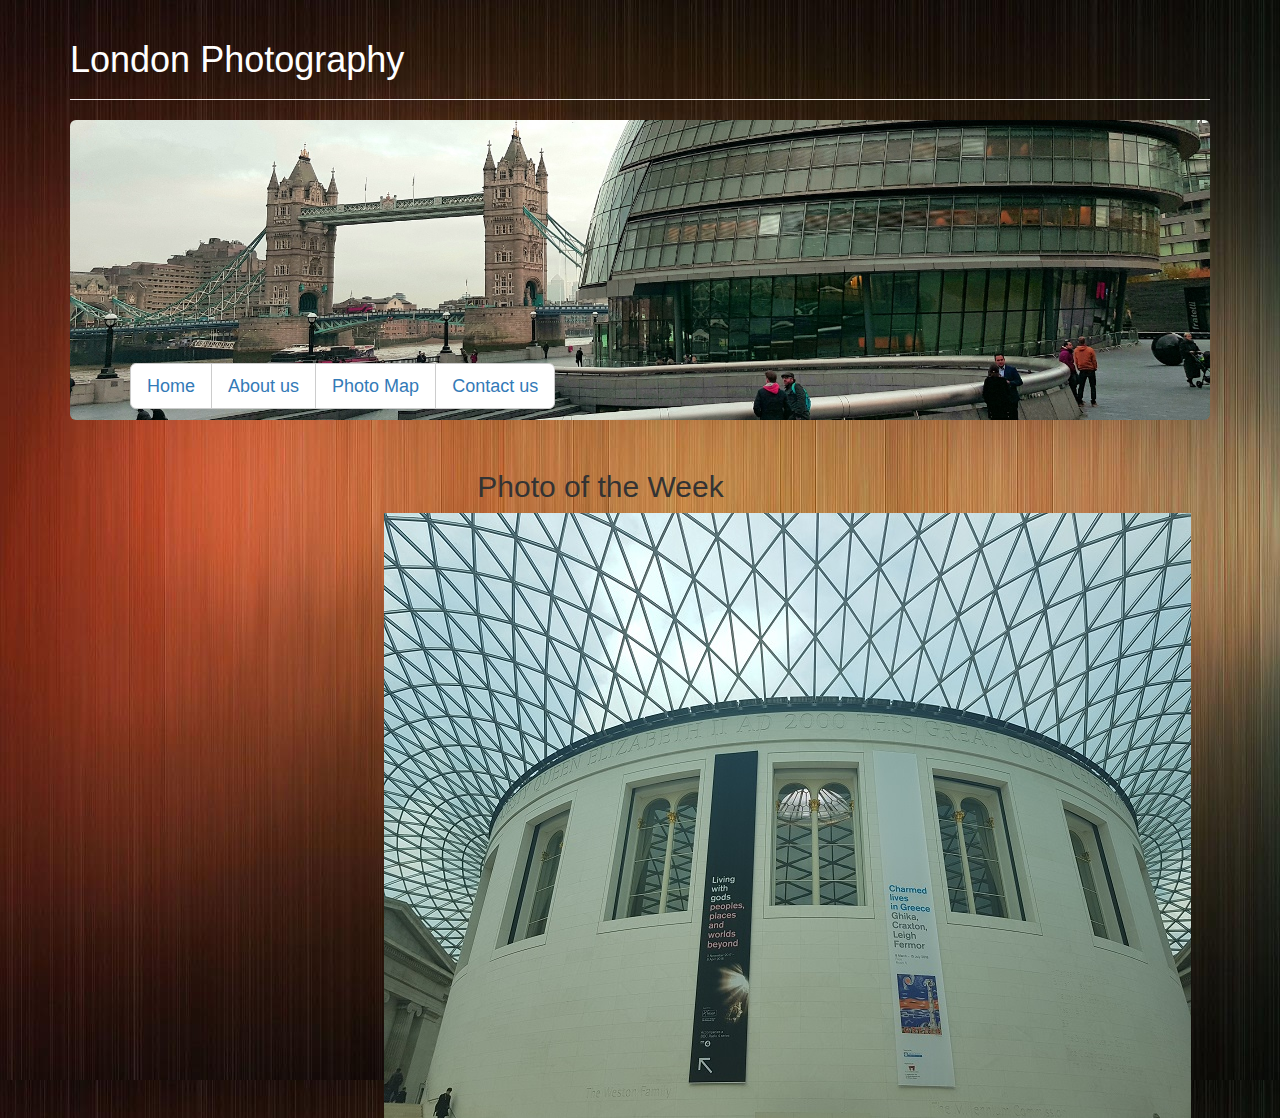
<file: index.html>
<!DOCTYPE html>
<html>
<head>
  <title>London Photos</title>
  <meta charset="utf-8">
  <meta name="viewport" content="width= device-width, initial-scale=1">
  <link rel="stylesheet" type= "text/css" href="https://maxcdn.bootstrapcdn.com/bootstrap/3.3.7/css/bootstrap.min.css">
  <link rel="stylesheet" type="text/css" href="css.css">

</head>

<body>
  <body background="background2.jpg">

<div class="container">
  <div class="page-header">
  <h1>London Photography</h1>
</div>

<!-- Jumbotron enlarges fonts and puts everything in a big grey box - but set to purple in STYLE above-->
<div class="jumbotron">


  <p>
    <div class="btn-group btn-group-lg" role="group" margin-bottom:0>
      <button type="button" class="btn btn-default"><a href="index.html">Home</button></a>
      <button type="button" class="btn btn-default"><a href="about.html">About us</button></a>
      <button type="button" class="btn btn-default"><a href="photo_map.html">Photo Map</button></a>
      <button type="button" class="btn btn-default"><a href="contact.html">Contact us</button></a>
    </div>
  </p>
</div>
</div>

<div class="row">

  <div class="col-sm-6">
  <h2>Photo of the Week</h2>
  <img class= week src="week.jpg"
  </div>
<div class="row">

</div>




<script src="https://ajax.googleapis.com/ajax/libs/jquery/2.1.3/jquery.min.js"></script>
<script src="https://maxcdn.bootstrapcdn.com/bootstrap/3.3.5/js/bootstrap.min.js"></script>
</div>


</body>
</body>
</html>
</file>
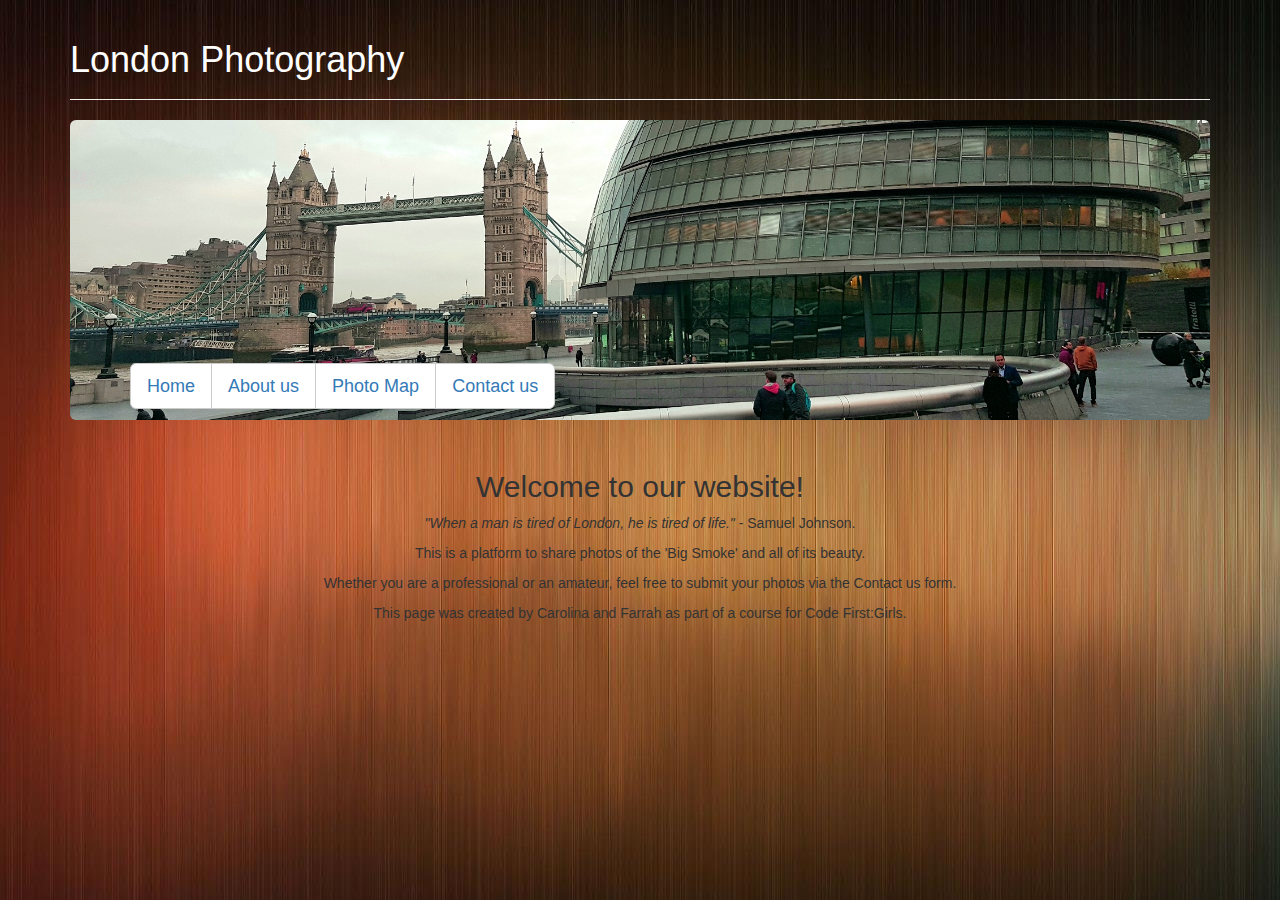
<file: about.html>
<!DOCTYPE html>
<html>
<head>
  <title>About</title>
  <meta charset="utf-8">
  <meta name="viewport" content="width= device-width, initial-scale=1">
  <link rel="stylesheet" type= "text/css" href="https://maxcdn.bootstrapcdn.com/bootstrap/3.3.7/css/bootstrap.min.css">
  <link rel="stylesheet" type="text/css" href="css.css">

</head>

<body>

<div class="container">
  <div class="page-header">
  <h1>London Photography</h1>
</div>

<!-- Jumbotron enlarges fonts and puts everything in a big grey box - but set to purple in STYLE above-->
<div class="jumbotron">


  <p>
    <div class="btn-group btn-group-lg" role="group">
      <button type="button" class="btn btn-default"><a href="index.html">Home</button></a>
      <button type="button" class="btn btn-default"><a href="about.html">About us</button></a>
      <button type="button" class="btn btn-default"><a href="photo_map.html">Photo Map</button></a>
      <button type="button" class="btn btn-default"><a href="contact.html">Contact us</button></a>
    </div>
  </p>
</div>
</div>

<div class="col-xs-12" style="text-align:center">
<div class="abouttext">
  <h2>Welcome to our website!</h2>

    <p><i>"When a man is tired of London, he is tired of life."</i> - Samuel Johnson.</p>

    <p>This is a platform to share photos of the 'Big Smoke' and all of its beauty.</p>

    <p>Whether you are a professional or an amateur, feel free to submit your photos via the Contact us form. </p>

    <p>This page was created by Carolina and Farrah as part of a course for Code First:Girls. </p>
</div>
</div>





<script src="https://ajax.googleapis.com/ajax/libs/jquery/2.1.3/jquery.min.js"></script>
<script src="https://maxcdn.bootstrapcdn.com/bootstrap/3.3.5/js/bootstrap.min.js"></script>
</body>
</body>
</html>
</file>
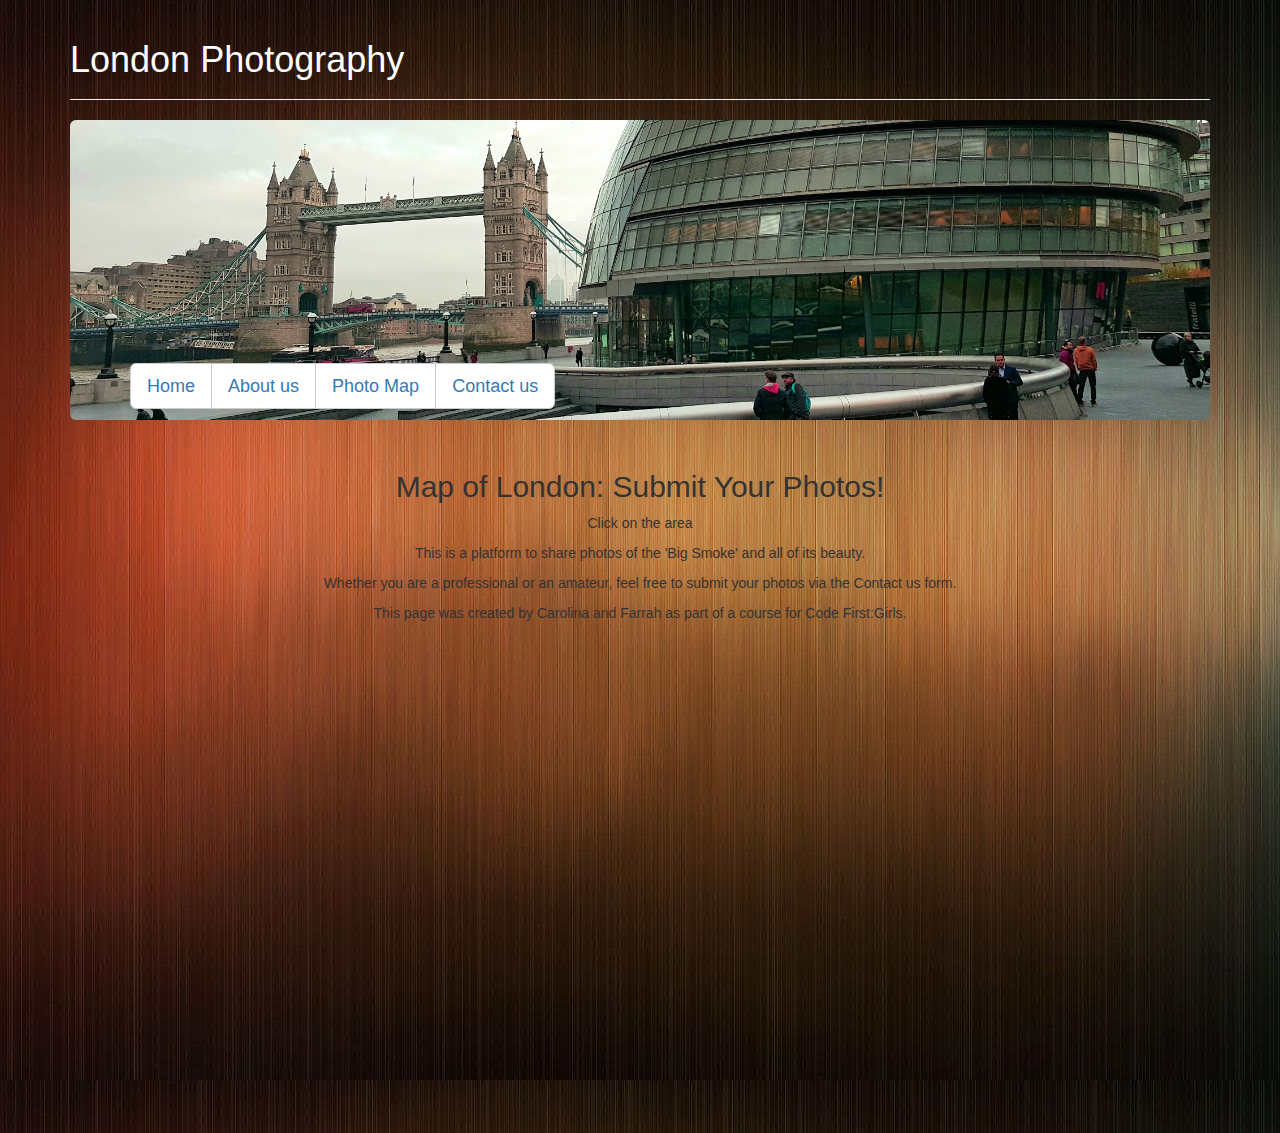
<file: photo_map.html>
<!DOCTYPE html>
<html>
<head>
  <title>About</title>
  <meta charset="utf-8">
  <meta name="viewport" content="width= device-width, initial-scale=1">
  <link rel="stylesheet" type= "text/css" href="https://maxcdn.bootstrapcdn.com/bootstrap/3.3.7/css/bootstrap.min.css">
  <link rel="stylesheet" type="text/css" href="css.css">
</head>

<body>

  <body>
    <body background="background2.jpg">

<div class="container">
  <div class="page-header">
  <h1>London Photography</h1>
</div>

<!-- Jumbotron enlarges fonts and puts everything in a big grey box - but set to purple in STYLE above-->
<div class="jumbotron">


  <p>
    <div class="btn-group btn-group-lg" role="group">
      <button type="button" class="btn btn-default"><a href="index.html">Home</button></a>
      <button type="button" class="btn btn-default"><a href="about.html">About us</button></a>
      <button type="button" class="btn btn-default"><a href="photo_map.html">Photo Map</button></a>
      <button type="button" class="btn btn-default"><a href="contact.html">Contact us</button></a>
    </div>
  </p>
</div>
</div>

<div class="col-xs-12" style="text-align:center">
<div class="abouttext">
  <h2>Map of London: Submit Your Photos!</h2>

    <p>Click on the area</p>

    <p>This is a platform to share photos of the 'Big Smoke' and all of its beauty.</p>

    <p>Whether you are a professional or an amateur, feel free to submit your photos via the Contact us form. </p>

    <p>This page was created by Carolina and Farrah as part of a course for Code First:Girls. </p>
</div>
</div>

<div class="mapouter"><div class="gmap_canvas"><iframe width="600" height="500" id="gmap_canvas" src="https://maps.google.com/maps?q=london&t=&z=13&ie=UTF8&iwloc=&output=embed" frameborder="0" scrolling="no" marginheight="0" marginwidth="0"></iframe><a href="https://www.pureblack.de/webdesign-bremen/"></a></div></div>



<script src="https://ajax.googleapis.com/ajax/libs/jquery/2.1.3/jquery.min.js"></script>
<script src="https://maxcdn.bootstrapcdn.com/bootstrap/3.3.5/js/bootstrap.min.js"></script>
</body>
</body>
</html>
</file>
<file: css.css>
.jumbotron{
  padding-top: 20%;
  background-image:url("header.jpg");
  background-size: cover;
  height: 300px;
  }

  h1{
    color: white;
  }

  body{
    background-image: url("background2.jpg")
  }

#map {
width: 100%;
height: 400px;
background-color: grey;
}

.mapouter{
text-align:right;height:500px;width:600px;
}
.gmap_canvas {
overflow:hidden;background:none!important;height:500px;width:600px; align= "middle";
}

.row{
  padding-left: 30%;
  text-align: center;
}

.week {
  margin: auto;
}
</file>
